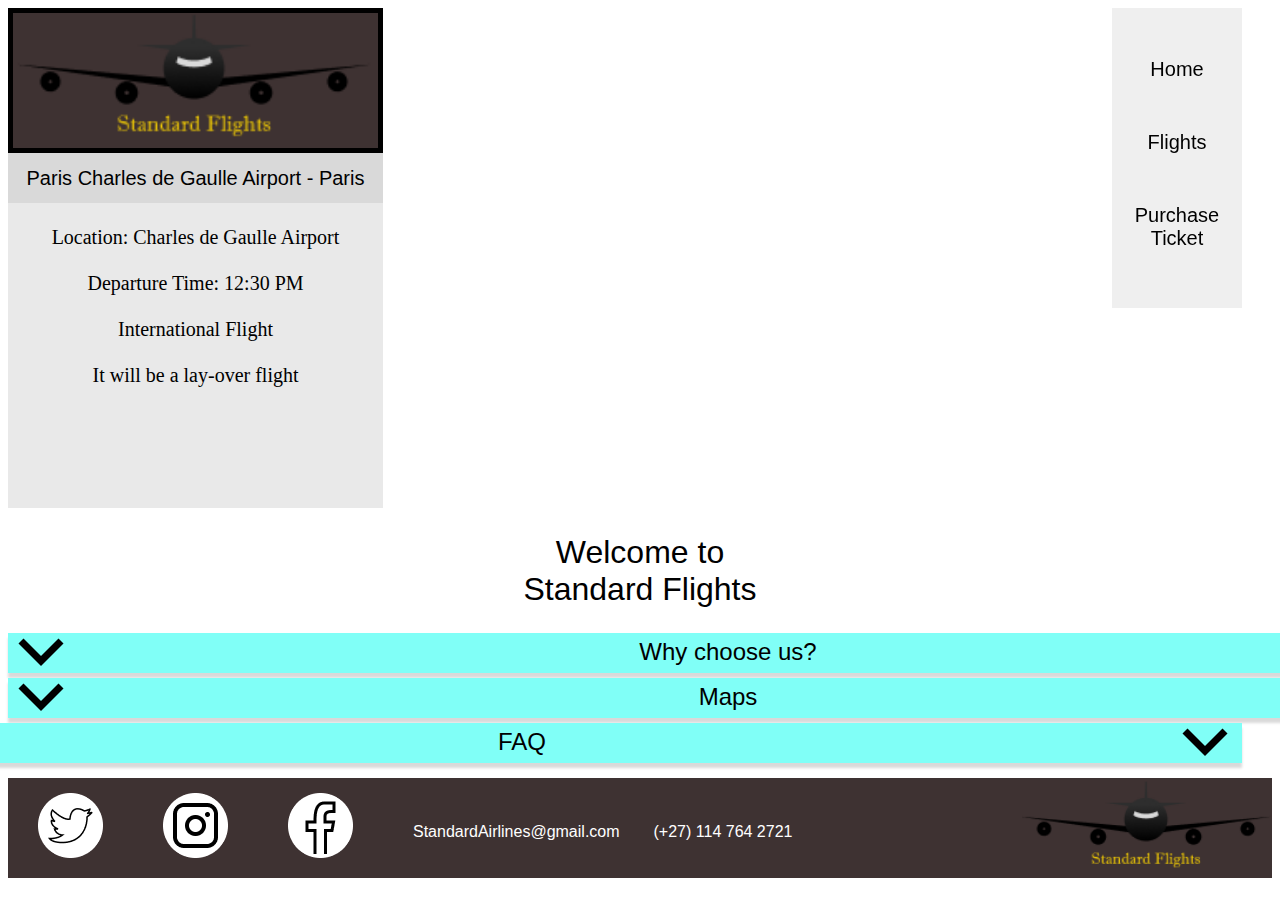
<file: VanWykNico_221179_DV100_final/pages/index.html>
<!DOCTYPE html>
<html lang="en">

<head>

    <meta charset="UTF-8">
    <meta http-equiv="X-UA-Compatible" content="IE=edge">
    <meta name="viewport" content="width=device-width, initial-scale=1.0">
    <title></title>

    <link rel="stylesheet" href="../css/main.css">

    <script src="https://ajax.googleapis.com/ajax/libs/jquery/3.6.0/jquery.min.js"></script>
    <script src="../js/index.js"></script>

    <meta Author: Nico van Wyk>
    <meta Subject: Interactive Development 100>
    <meta Final Project Files>

</head>

<body>

    <!--Sidebar navigation panel-->
    <div class="nav_panel">

        <a href="index.html" class="poppins font_20">Home</a>
        <br>
        <a href="flights.html" class="poppins font_20">Flights</a>
        <br>
        <a href="checkout.html" class="poppins font_20">Purchase <br> Ticket</a>

    </div>

    <!--Header/hero image carousel-->
    <div id="header_group">

        <div id="info" class="left">

            <!--Logo-->
            <div id="logo"></div>

            <!--Carousel image information-->
            <div id="title" class="poppins font_20">Image Name</div>

            <div id="image_info" class="ibarra font_20">

                Lorem, ipsum dolor sit amet consectetur adipisicing elit. Pariatur debitis beatae sed
                quis placeat similique veritatis, a praesentium corporis eaque vel ex saepe voluptates totam suscipit
                explicabo et repudiandae! Porro. Lorem ipsum dolor sit amet consectetur adipisicing elit. Quidem sequi,
                eius obcaecati impedit ducimus, dolorum illo, perferendis culpa velit cupiditate fugiat expedita tempore
                sapiente necessitatibus voluptatum fuga cum nihil eveniet.

            </div>

        </div>

    </div>


    <!--Welcome message-->
    <div id="welcome_message" class="poppins font_32"> Standard Flights </div>


    <!--First accordion - why choose us?-->
    <div class="accordion poppins font_24" id="acc1">

        <!--Left dropdown image-->
        <div class="dropdown_image1 left">

            <img src="../assets/Other/AccordianSymbol.png" class="dd_img_js">

        </div>

        <!--Title-->
        <div class="accordion_title left"> Why choose us? </div>

        <!--Right dropdown image-->
        <div class="dropdown_image2 left">

            <img src="../assets/Other/AccordianSymbol.png" class="dd_img_js">

        </div>

    </div>

    <!--Text accompanying the accordion-->
    <div class="accordion_text ibarra font_20" id="acc1_text">
        We set the standard for all airlines, and give the best deals on tickets both national and
        international. We have planes that fly to almost every major, and sometimes non-major, airport with the
        best safety guarantee in the business.
    </div>


    <!--Second accordion - Maps-->
    <div class="accordion poppins font_24" id="acc2">

        <!--Left dropdown image-->
        <div class="dropdown_image1 left">

            <img src="../assets/Other/AccordianSymbol.png" class="dd_img_js">

        </div>

        <!--Title-->
        <div class="accordion_title left"> Maps </div>

        <!--Right dropdown image-->
        <div class="dropdown_image2 left">

            <img src="../assets/Other/AccordianSymbol.png" class="dd_img_js">

        </div>

    </div>

    <!--Maps accompanying the accordion-->
    <div class="accordion_maps ibarra font_20" id="acc2_text">

        <div class="map_text ibarra font_24 left" style="margin-left: 25px;">

            King Shaka International Airport <br> Durban

            <div id="map1">

                <iframe
                    src="https://www.google.com/maps/embed?pb=!1m18!1m12!1m3!1d3468.783524542954!2d31.114698415104968!3d-29.609978582042377!2m3!1f0!2f0!3f0!3m2!1i1024!2i768!4f13.1!3m3!1m2!1s0x1ef7105eabc626d5%3A0xe906bb08e0c13d33!2sKing%20Shaka%20International%20Airport!5e0!3m2!1sen!2sza!4v1659443219022!5m2!1sen!2sza"
                    width="400" height="400" style="border:0;" allowfullscreen="" loading="lazy"
                    referrerpolicy="no-referrer-when-downgrade"></iframe>

            </div>

        </div>

        <div class="map_text ibarra font_24 left">

            O.R. Tambo <br> Johannesburg

            <div id="map2">
                <iframe
                    src="https://www.google.com/maps/embed?pb=!1m18!1m12!1m3!1d14327.370742352652!2d28.22423689493184!3d-26.136671813274265!2m3!1f0!2f0!3f0!3m2!1i1024!2i768!4f13.1!3m3!1m2!1s0x1e95143805a229c3%3A0xb3bf1c40792821d6!2sO.R.%20Tambo%20International%20Airport!5e0!3m2!1sen!2sza!4v1659443309807!5m2!1sen!2sza"
                    width="400" height="400" style="border:0;" allowfullscreen="" loading="lazy"
                    referrerpolicy="no-referrer-when-downgrade"></iframe>
            </div>

        </div>

        <div class="map_text ibarra font_24 left" style="margin-right: 0px;">

            Cape Town International Airport <br> Cape Town

            <div id="map3">
                <iframe
                    src="https://www.google.com/maps/embed?pb=!1m18!1m12!1m3!1d3308.8201067079426!2d18.599896414564288!3d-33.97146298062805!2m3!1f0!2f0!3f0!3m2!1i1024!2i768!4f13.1!3m3!1m2!1s0x1dcc4542f7400bbd%3A0x40487579e3cf5e90!2sCape%20Town%20International%20Airport!5e0!3m2!1sen!2sza!4v1659443352800!5m2!1sen!2sza"
                    width="400" height="400" style="border:0;" allowfullscreen="" loading="lazy"
                    referrerpolicy="no-referrer-when-downgrade"></iframe>
            </div>

        </div>

    </div>

    <!--Third accordion - FAQ-->
    <div class="accordion poppins font_24 right" id="acc3">

        <!--Left dropdown image-->
        <div class="dropdown_image1 left">

            <img src="../assets/Other/AccordianSymbol.png" class="dd_img_js">

        </div>

        <!--Title-->
        <div class="accordion_title left"> FAQ </div>

        <!--Right dropdown image-->
        <div class="dropdown_image2 left">

            <img src="../assets/Other/AccordianSymbol.png" class="dd_img_js">

        </div>

    </div>

    <!--FAQ questions-->
    <div class="accordion_text" id="acc3_text">

        <p class="poppins font_22" style="margin-bottom: 5px;"><u><b>Where can you find us?</b></u></p>
        <p class="ibarra font_20"> King Shaka International Airport - Durban</p>
        <p class="ibarra font_20"> O.R. Tambo - Johannesburg</p>
        <p class="ibarra font_20"> Cape Town International Airport - Cape Town</p>

        <br>
        <p class="poppins font_22" style="margin-bottom: 5px;"><u><b>How do I buy a ticket?</b></u></p>
        <p class="ibarra font_20"> Go to the flights page</p>
        <p class="ibarra font_20"> Click on the flight you wish to purchase</p>
        <p class="ibarra font_20"> Go to the Purchase Ticket page</p>
        <p class="ibarra font_20"> Click on the button to purchase all</p>

        <br>
        <p class="poppins font_22" style="margin-bottom: 5px;"><u><b>How long after an order can I cancel a
                    ticket?</b></u></p>
        <p class="ibarra font_20"> You can cancel a ticket at any time, however you cannot claim a refund if you cancel
            the ticket within 2 days of the flight</p>

    </div>

    <!--Footer-->
    <div class="footer poppins font_16">

        <img src="../assets/Social/Twitter.png" class="footer_icon left twitter_js">
        <img src="../assets/Social/Instagram.png" class="footer_icon left insta_js">
        <img src="../assets/Social/Facebok.png" class="footer_icon left facebook_js">

        <p class="footer_text left">StandardAirlines@gmail.com</p>
        <p class="footer_text left">(+27) 114 764 2721</p>

        <div class="footer_logo right"></div>

    </div>

</body>
</file>
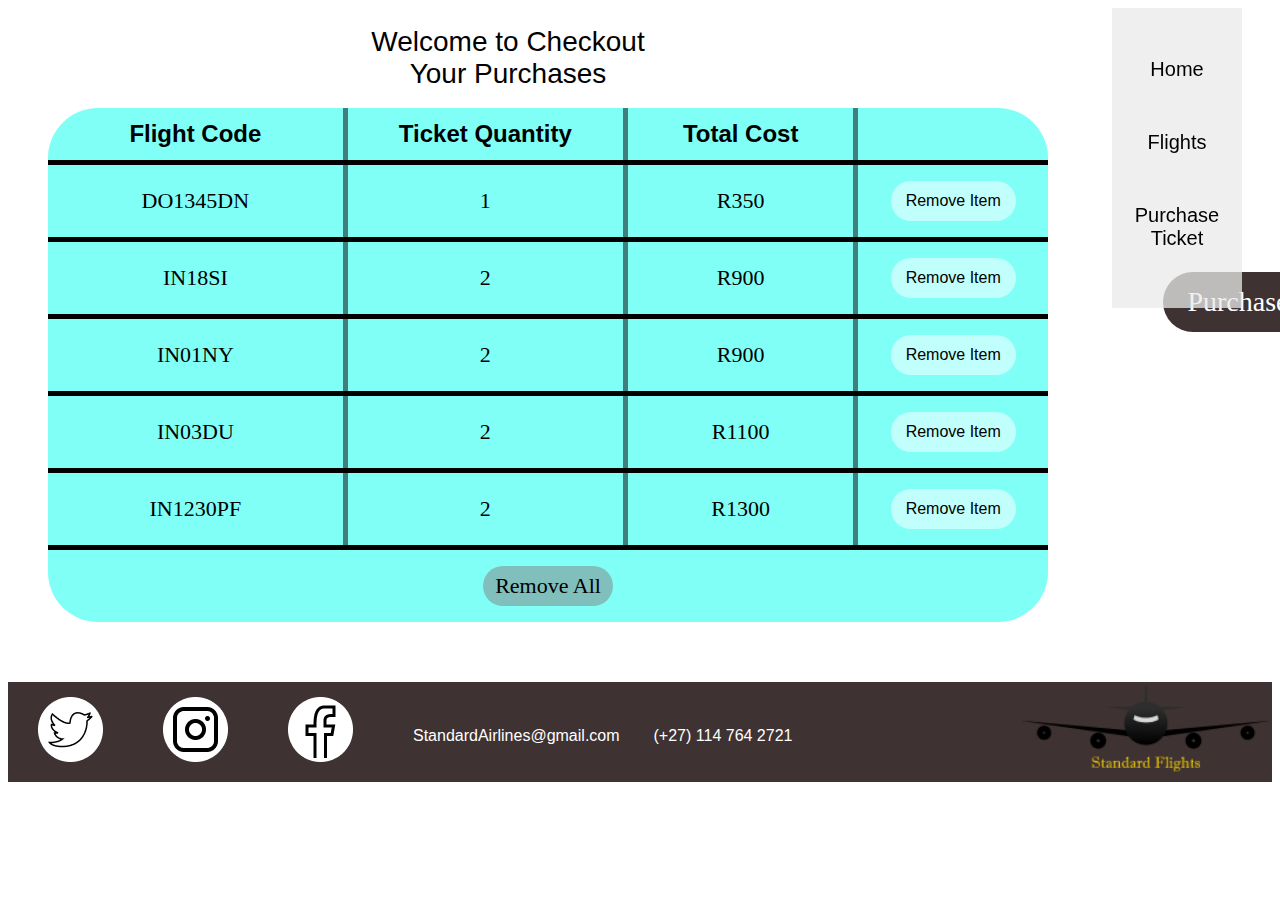
<file: VanWykNico_221179_DV100_final/pages/checkout.html>
<!DOCTYPE html>
<html lang="en">

<head>

    <meta charset="UTF-8">
    <meta http-equiv="X-UA-Compatible" content="IE=edge">
    <meta name="viewport" content="width=device-width, initial-scale=1.0">
    <title></title>

    <link rel="stylesheet" href="../css/main.css">

    <script src="https://ajax.googleapis.com/ajax/libs/jquery/3.6.0/jquery.min.js"></script>
    <script src="../js/index.js"></script>

    <meta Author: Nico van Wyk>
    <meta Subject: Interactive Development 100>
    <meta Final Project Files>

</head>

<body>

    <!--Sidebar navigation panel-->
    <div class="nav_panel">

        <a href="index.html" class="poppins font_20">Home</a>
        <br>
        <a href="flights.html" class="poppins font_20">Flights</a>
        <br>
        <a href="checkout.html" class="poppins font_20">Purchase <br> Ticket</a>

    </div>

    <!--Welcome message-->
    <div id="intro_checkout" class="poppins font_28"> Welcome to Checkout <br> Your Purchases </div>

    <!--Checkout table-->

    <table id="checkout_table">

        <tr>
            <th id="top_left_table" class="right_border_light poppins font_24">Flight Code</th>
            <th class="top_table right_border_light poppins font_24">Ticket Quantity</th>
            <th class="top_table right_border_light poppins font_24">Total Cost</th>
            <th id="top_right_table" class="poppins font_24"></th>
        </tr>

        <tr>
            <td id="flight_code1" class="left_table td_row1 right_border_light ibarra font_22"></td>
            <td id="ticket_amnt1" class="td_row2 right_border_light ibarra font_22"></td>
            <td id="total_amnt1" class="td_row3 right_border_light ibarra font_22"></td>
            <td class="right_table td_row4"> <button id="btn_1" class="checkout_btn poppins font_16" type="button">
                    Remove Item
                </button> </td>
        </tr>

        <tr>
            <td id="flight_code2" class="left_table td_row1 right_border_light ibarra font_22"></td>
            <td id="ticket_amnt2" class="td_row2 right_border_light ibarra font_22"></td>
            <td id="total_amnt2" class="td_row3 right_border_light ibarra font_22"></td>
            <td class="right_table td_row4"> <button id="btn_2" class="checkout_btn poppins font_16" type="button">
                    Remove Item
                </button> </td>
        </tr>

        <tr>
            <td id="flight_code3" class="left_table td_row1 right_border_light ibarra font_22"></td>
            <td id="ticket_amnt3" class="td_row2 right_border_light ibarra font_22"></td>
            <td id="total_amnt3" class="td_row3 right_border_light ibarra font_22"></td>
            <td class="right_table td_row4"> <button id="btn_3" class="checkout_btn poppins font_16" type="button">
                    Remove Item
                </button> </td>
        </tr>

        <tr>
            <td id="flight_code4" class="left_table td_row1 right_border_light ibarra font_22"></td>
            <td id="ticket_amnt4" class="td_row2 right_border_light ibarra font_22"></td>
            <td id="total_amnt4" class="td_row3 right_border_light ibarra font_22"></td>
            <td class="right_table td_row4"> <button id="btn_4" class="checkout_btn poppins font_16" type="button">
                    Remove Item
                </button> </td>
        </tr>

        <tr>
            <td id="flight_code5" class="left_table td_row1 right_border_light ibarra font_22"></td>
            <td id="ticket_amnt5" class="td_row2 right_border_light ibarra font_22"></td>
            <td id="total_amnt5" class="td_row3 right_border_light ibarra font_22"></td>
            <td class="right_table td_row4"> <button id="btn_5" class="checkout_btn poppins font_16" type="button">
                    Remove Item
                </button> </td>
        </tr>

        <tr>
            <td class="left_table right_table bottom_table" colspan="4"> <button id="btn_all"
                    class="checkout_all_btn ibarra font_22" type="button">Remove All</button></td>
        </tr>

    </table>

    <button id="btn_purchase" class="ibarra font_28" type="button"> Purchase </button>

    <!--Footer-->
    <div class="footer poppins font_16">

        <img src="../assets/Social/Twitter.png" class="footer_icon left twitter_js">
        <img src="../assets/Social/Instagram.png" class="footer_icon left insta_js">
        <img src="../assets/Social/Facebok.png" class="footer_icon left facebook_js">

        <p class="footer_text left">StandardAirlines@gmail.com</p>
        <p class="footer_text left">(+27) 114 764 2721</p>

        <div class="footer_logo right"></div>

    </div>

</body>
</file>
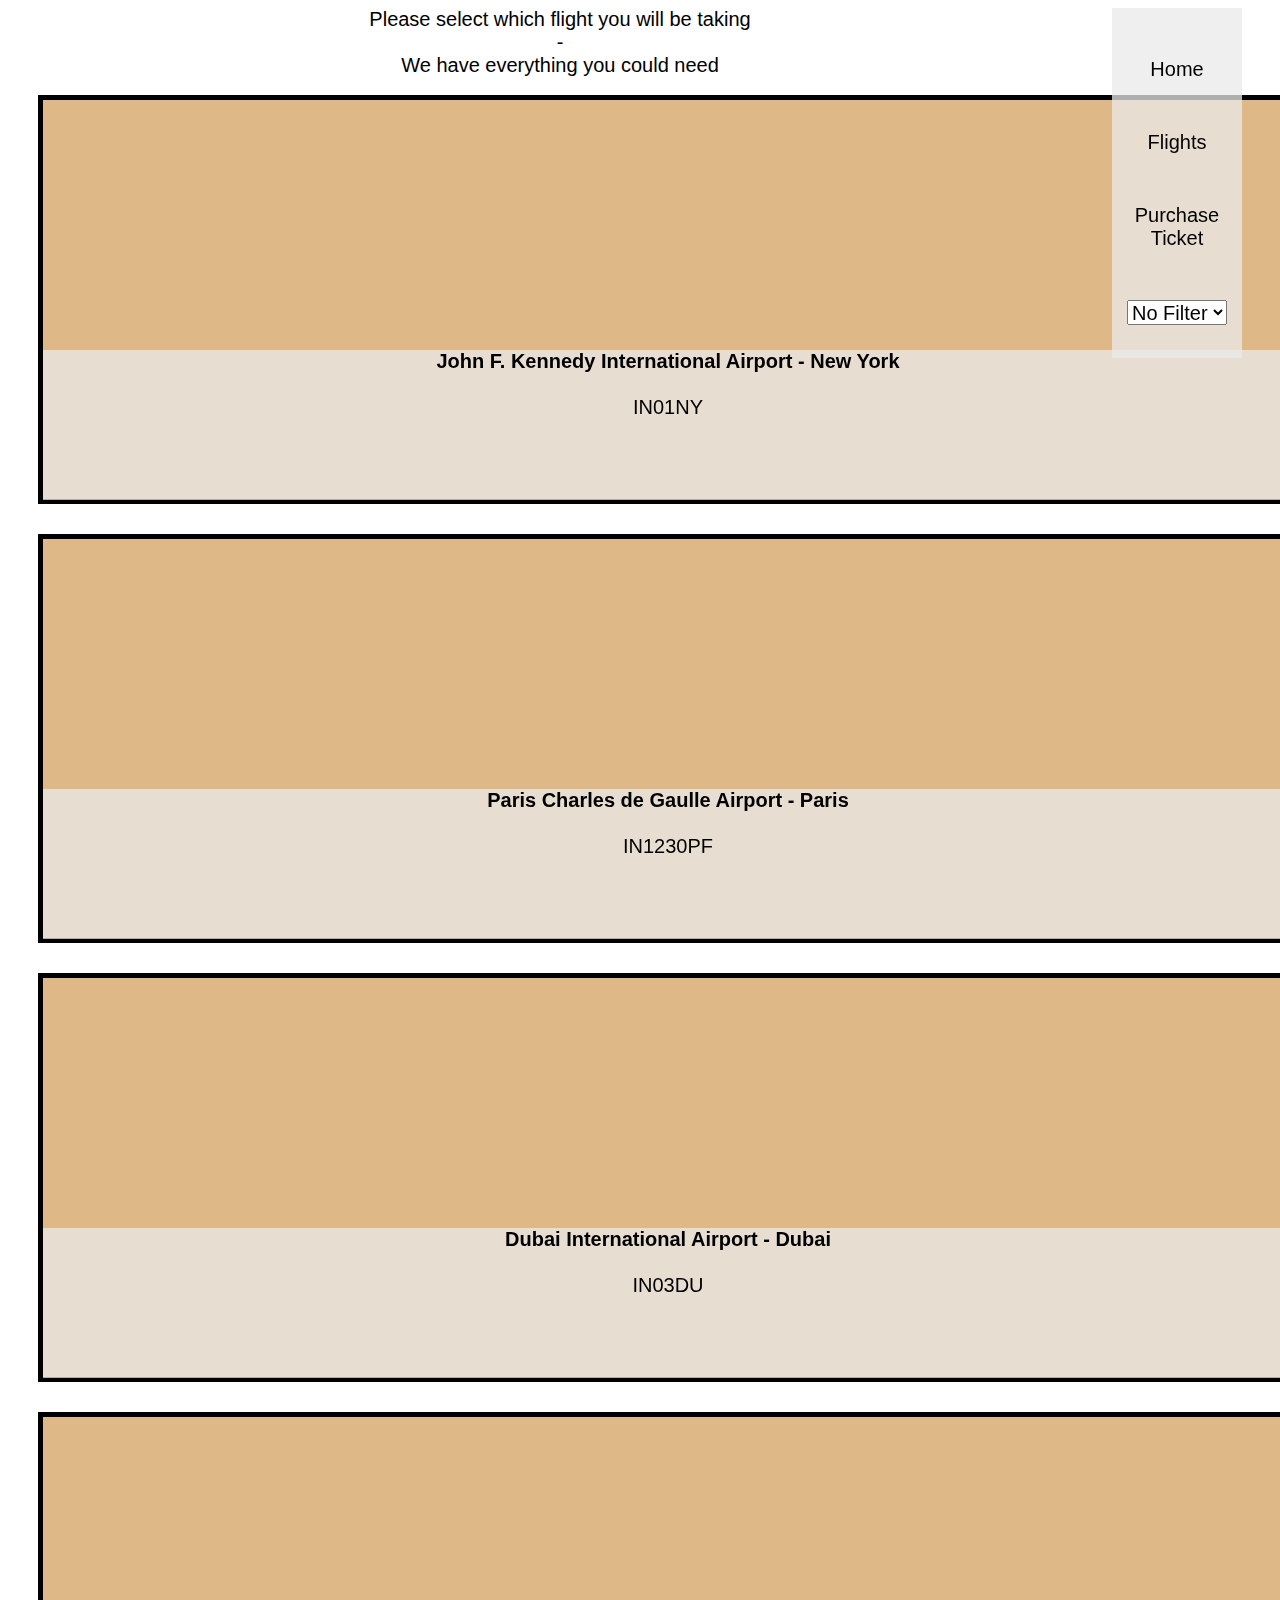
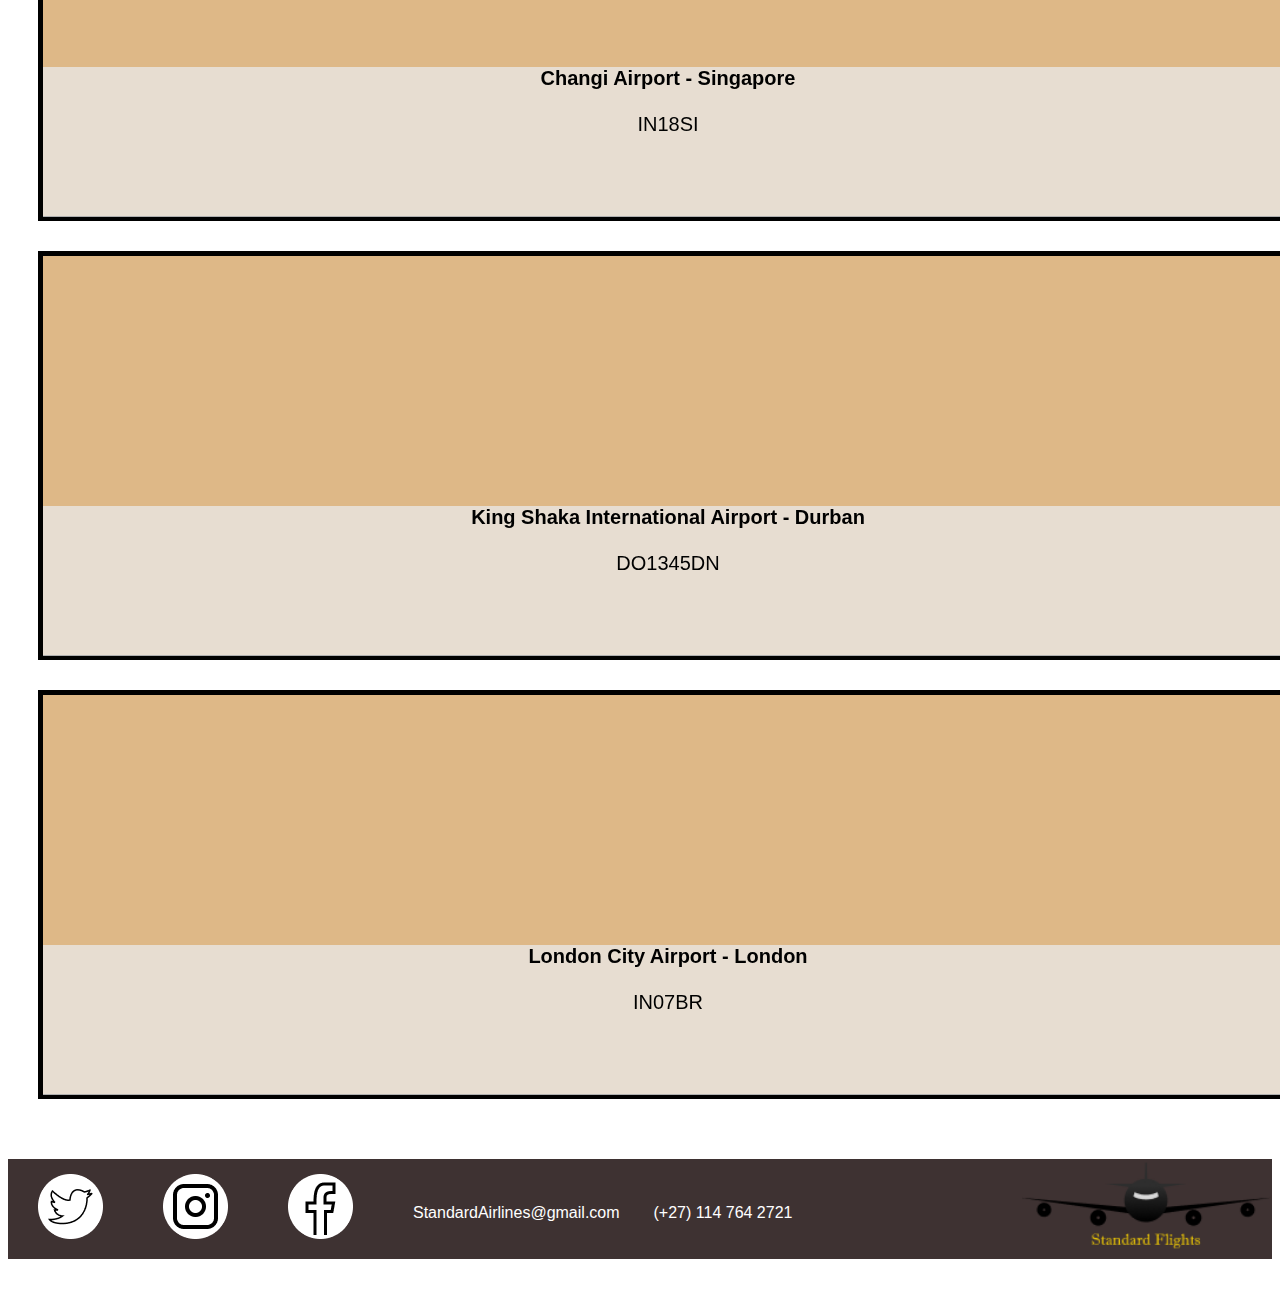
<file: VanWykNico_221179_DV100_final/pages/flights.html>
<!DOCTYPE html>
<html lang="en">

<head>

    <meta charset="UTF-8">
    <meta http-equiv="X-UA-Compatible" content="IE=edge">
    <meta name="viewport" content="width=device-width, initial-scale=1.0">
    <title></title>

    <link rel="stylesheet" href="../css/main.css">

    <script src="https://ajax.googleapis.com/ajax/libs/jquery/3.6.0/jquery.min.js"></script>
    <script src="../js/index.js"></script>

    <meta Author: Nico van Wyk>
    <meta Subject: Interactive Development 100>
    <meta Final Project Files>

</head>

<body>

    <!--Sidebar navigation panel-->
    <div class="nav_panel_flights">

        <a href="index.html" class="poppins font_20">Home</a>
        <br>
        <a href="flights.html" class="poppins font_20">Flights</a>
        <br>
        <a href="checkout.html" class="poppins font_20">Purchase <br> Ticket</a>

        <select name="filter" id="filter" class="poppins font_20">

            <option value="0">No Filter</option>
            <option value="1">International Flights</option>
            <option value="2">Domestic Flights</option>
            <option value="3">Direct Flights</option>
            <option value="4">Lay-Over Flights</option>
            <option value="5">Flights to Durban</option>
            <option value="6">Red Eye Flights</option>

        </select>

    </div>

    <!--Intro message-->

    <div id="flights_intro" class="poppins font_20">Please select which flight you will be taking <br> - <br> We have
        everything you could need
    </div>

    <br>

    <!--Tickets-->
    <!--Ticket 1-->
    <div class="ticket_card" id="card_img1">

        <div class="ticket_info poppins font_20" id="img1_info">

            <b> John F. Kennedy International Airport - New York </b>

            <br>
            <br>

            Lorem ipsum dolor sit, amet consectetur adipisicing elit. Iure architecto necessitatibus deserunt asperiores
            quaerat dolores omnis voluptate quam odit officia consectetur labore doloribus voluptas, fugiat magni quia,
            temporibus beatae quo? Lorem ipsum dolor sit amet consectetur, adipisicing elit. Id, ipsam eaque sit,
            debitis hic illo modi exercitationem ipsum sequi molestiae quibusdam alias? Perspiciatis, corrupti quia
            officia in iste optio dolorum.

        </div>

        <div class="poppins font_20" id="new_ticket1"></div>

    </div>

    <button id="flights_btn_1" class='flights_btn poppins font_16' type='button'> Purchase Ticket </button>

    <!--Ticket 2-->
    <div class="ticket_card" id="card_img2">

        <div class="ticket_info poppins font_20" id="img2_info">

            <b> Paris Charles de Gaulle Airport - Paris </b>

            <br>
            <br>

            Lorem ipsum dolor sit, amet consectetur adipisicing elit. Iure architecto necessitatibus deserunt asperiores
            quaerat dolores omnis voluptate quam odit officia consectetur labore doloribus voluptas, fugiat magni quia,
            temporibus beatae quo? Lorem ipsum dolor sit amet consectetur, adipisicing elit. Id, ipsam eaque sit,
            debitis hic illo modi exercitationem ipsum sequi molestiae quibusdam alias? Perspiciatis, corrupti quia
            officia in iste optio dolorum.

        </div>

        <div class="poppins font_20" id="new_ticket2"></div>

    </div>

    <button id="flights_btn_2" class='flights_btn poppins font_16' type='button'> Purchase Ticket </button>

    <!--Ticket 3-->
    <div class="ticket_card" id="card_img3">

        <div class="ticket_info poppins font_20" id="img3_info">

            <b> Dubai International Airport - Dubai </b>

            <br>
            <br>

            Lorem ipsum dolor sit, amet consectetur adipisicing elit. Iure architecto necessitatibus deserunt asperiores
            quaerat dolores omnis voluptate quam odit officia consectetur labore doloribus voluptas, fugiat magni quia,
            temporibus beatae quo? Lorem ipsum dolor sit amet consectetur, adipisicing elit. Id, ipsam eaque sit,
            debitis hic illo modi exercitationem ipsum sequi molestiae quibusdam alias? Perspiciatis, corrupti quia
            officia in iste optio dolorum.

        </div>

        <div class="poppins font_20" id="new_ticket3"></div>

    </div>

    <button id="flights_btn_3" class='flights_btn poppins font_16' type='button'> Purchase Ticket </button>

    <!--Ticket 4-->
    <div class="ticket_card" id="card_img4">

        <div class="ticket_info poppins font_20" id="img4_info">

            <b> Changi Airport - Singapore </b>

            <br>
            <br>

            Lorem ipsum dolor sit, amet consectetur adipisicing elit. Iure architecto necessitatibus deserunt asperiores
            quaerat dolores omnis voluptate quam odit officia consectetur labore doloribus voluptas, fugiat magni quia,
            temporibus beatae quo? Lorem ipsum dolor sit amet consectetur, adipisicing elit. Id, ipsam eaque sit,
            debitis hic illo modi exercitationem ipsum sequi molestiae quibusdam alias? Perspiciatis, corrupti quia
            officia in iste optio dolorum.

        </div>

        <div class="poppins font_20" id="new_ticket4"></div>

    </div>

    <button id="flights_btn_4" class='flights_btn poppins font_16' type='button'> Purchase Ticket </button>

    <!--Ticket 5-->
    <div class="ticket_card" id="card_img5">

        <div class="ticket_info poppins font_20" id="img5_info">

            <b> King Shaka International Airport - Durban </b>

            <br>
            <br>

            Lorem ipsum dolor sit, amet consectetur adipisicing elit. Iure architecto necessitatibus deserunt asperiores
            quaerat dolores omnis voluptate quam odit officia consectetur labore doloribus voluptas, fugiat magni quia,
            temporibus beatae quo? Lorem ipsum dolor sit amet consectetur, adipisicing elit. Id, ipsam eaque sit,
            debitis hic illo modi exercitationem ipsum sequi molestiae quibusdam alias? Perspiciatis, corrupti quia
            officia in iste optio dolorum.

        </div>

        <div class="poppins font_20" id="new_ticket5"></div>

    </div>

    <button id="flights_btn_5" class='flights_btn poppins font_16' type='button'> Purchase Ticket </button>

    <!--Ticket 6-->
    <div class="ticket_card" id="card_img6">

        <div class="ticket_info poppins font_20" id="img6_info">

            <b> London City Airport - London </b>

            <br>
            <br>

            Lorem ipsum dolor sit, amet consectetur adipisicing elit. Iure architecto necessitatibus deserunt asperiores
            quaerat dolores omnis voluptate quam odit officia consectetur labore doloribus voluptas, fugiat magni quia,
            temporibus beatae quo? Lorem ipsum dolor sit amet consectetur, adipisicing elit. Id, ipsam eaque sit,
            debitis hic illo modi exercitationem ipsum sequi molestiae quibusdam alias? Perspiciatis, corrupti quia
            officia in iste optio dolorum.

        </div>

        <div class="poppins font_20" id="new_ticket6"></div>

    </div>

    <button id="flights_btn_6" class='flights_btn poppins font_16' type='button'> Purchase Ticket </button>


    <!--Footer-->
    <div class="footer poppins font_16">

        <img src="../assets/Social/Twitter.png" class="footer_icon left twitter_js">
        <img src="../assets/Social/Instagram.png" class="footer_icon left insta_js">
        <img src="../assets/Social/Facebok.png" class="footer_icon left facebook_js">

        <p class="footer_text left">StandardAirlines@gmail.com</p>
        <p class="footer_text left">(+27) 114 764 2721</p>

        <div class="footer_logo right"></div>

    </div>

</body>
</file>
<file: VanWykNico_221179_DV100_final/css/main.css>
/*1. Fonts*/

/*1.1 --Primary Font*/

.poppins {
    font-family: 'Poppins', sans-serif;
    src: url("../assets/Fonts/Poppins/Poppins-Black.ttf");
}

/*1.2 --Secondary Font*/

.ibarra {
    font-family: 'Ibarra Real Nova', serif;
    src: url("../assets/Fonts/Ibarra_Real_Nova/IbarraRealNova-VariableFont_wght.ttf");
}

/*1.3 --Font sizes*/

.font_16 {
    font-size: 16px;
}

.font_20 {
    font-size: 20px;
}

.font_22 {
    font-size: 22px;
}

.font_24 {
    font-size: 24px;
}

.font_28 {
    font-size: 28px;
}

.font_32 {
    font-size: 32px;
}


/*2. Default tag styling*/

a {
    display: inline-block;
    margin-top: 50px;

    text-decoration: none;

    color: black;

    transition: 0.3s ease;
}

a:hover {
    text-decoration: underline;

    color: #80FFF7;
}

p {
    margin: 0px;
}


/*3. Home page styling*/

.left {
    float: left;
}

.right {
    float: right;
}


/*4. All pages styling*/

.nav_panel {
    height: 300px;
    width: 130px;

    float: right;
    position: sticky;
    top: 0;
    z-index: 9;

    margin-right: 30px;

    text-align: center;

    background-color: rgba(233, 233, 233, 0.75);
}

.nav_panel_flights {
    height: 350px;
    width: 130px;

    float: right;
    position: sticky;
    top: 0;
    z-index: 9;

    margin-right: 30px;

    text-align: center;

    background-color: rgba(233, 233, 233, 0.75);
}

#filter {
    height: 25px;
    width: 100px;

    margin-top: 50px;
}

.footer {
    height: 100px;
    width: 100% - 30px;

    padding-left: 30px;

    margin-top: 60px;

    background-color: #3E3232;
}

.footer_icon {
    height: 65px;
    width: 65px;

    margin-right: 60px;
    margin-top: 15px;
}

.footer_icon:hover {
    cursor: pointer;
}

.footer_text {
    height: 100px;
    width: 200px;

    text-align: center;

    color: white;

    margin-top: 45px;
    margin-right: 10px;
}

.footer_logo {
    height: 100px;
    width: 250px;

    background-image: url("../assets/Logo/AirlineLogo.png");
    background-repeat: no-repeat;
    background-position: center;
    background-size: cover;

    transition: 1s ease;
}


/*5. Home page styling*/

#header_group {
    /*Contains the image, image info and logo*/
    height: 500px;
    width: 1440px;

    margin: auto;

    background-image: url("https://i.pinimg.com/564x/6e/4b/2f/6e4b2ff9a94ba0895f6bc8db86b85aa2.jpg");
    background-repeat: no-repeat;
    background-position: center;
    background-size: cover;

    transition: 1s ease;
}

#info {
    height: 500px;
    width: 375px;
}

#logo {
    height: 135px;
    width: 365px;

    background-image: url("../assets/Logo/AirlineLogo.png");
    background-repeat: no-repeat;
    background-position: center;
    background-size: cover;

    border: 5px solid black;

    transition: 1s ease;
}

#title {
    /*Title of the image info*/
    height: 50px;
    width: 375px;

    background-color: #D9D9D9;

    text-align: center;
    display: table-cell;
    vertical-align: middle;
}

#image_info {
    height: 305px;
    width: 369px;

    background-color: #E9E9E9;

    padding-left: 3px;
    padding-right: 3px;

    text-align: center;
}

#welcome_message {
    /*Welcome message that will change on load*/
    height: 125px;
    width: 1520px;

    text-align: center;
    display: table-cell;
    vertical-align: middle;
}

.accordion {
    /*Accordion for Why Choose Us and FAQ*/
    height: 40px;
    width: 1440px;

    margin: auto;
    margin-right: 30px;

    text-align: center;

    margin-bottom: 5px;

    background-color: #80FFF7;

    box-shadow: 0px 5px 2.5px rgba(0, 0, 0, 0.15);
}

.accordion_title {
    /*Title within accordion*/
    height: 40px;
    width: 1340px;

    padding-top: 5px;
}

.dropdown_image1 {
    /*Arrow 1*/
    height: 20px;
    width: 40px;

    padding-top: 5px;
    padding-left: 10px;
}

.dropdown_image2 {
    /*Arrow 2*/
    height: 20px;
    width: 40px;

    padding-top: 5px;
    margin-left: -10px;
}

.dd_img_js {
    /*Flips the scale of the arrow within js to make it look up or down*/
    transform: scaleY(-1);
}

.accordion_text {
    /*Contains the text within Why Choose Us and FAQ*/
    height: auto;
    width: 650px;

    text-align: center;

    margin-left: 425px;
    margin-bottom: 5px;

    padding-top: 15px;
    padding-bottom: 15px;

}

.accordion_maps {
    /*Contains the maps*/
    height: 500px;
    width: 1440px;

    margin-left: 50px;
    margin-bottom: 5px;

    padding-top: 15px;
    padding-bottom: 15px;
}

#map1 {
    height: 400px;
    width: 400px;

    border: 5px solid black;
}

#map2 {
    height: 400px;
    width: 400px;

    border: 5px solid black;
}

#map3 {
    height: 400px;
    width: 400px;

    border: 5px solid black;
}

.map_text {
    /*Contains the titles above the maps*/
    text-align: center;

    height: 480px;
    width: 400px;

    margin-right: 70px;
}

#acc1_text {
    /*Will show/hide the content of each accordion*/
    display: none;
}

#acc2_text {
    /*Will show/hide the content of each accordion*/
    display: none;
}

#acc3_text {
    /*Will show/hide the content of each accordion*/
    display: none;

    text-align: center;
}


/*6.1 Flights page styling*/

#flights_intro {
    /*Intro message*/
    height: auto;
    width: 100%;

    text-align: center;
}

.ticket_card {
    /*Layout for all tickets*/
    height: 399px;
    width: 1249px;

    margin-left: 30px;
    margin-bottom: 30px;

    background-color: burlywood;

    border: 5px solid black;
}

.ticket_info {
    /*Info tag for the tickets*/
    height: 150px;
    width: 1250px;

    margin-top: 250px;
    position: absolute;

    text-align: center;

    z-index: 9;

    background-color: rgba(233, 233, 233, 0.75);
}

.flights_btn{
    height: 40px;
    width: 140px;

    background-color: #3E3232;
    color: white;

    border-width: 0px;
    border-radius: 20px;

    position: absolute;
    z-index: 11;

    margin-left: 590px;
    margin-top: -100px;

    cursor: pointer;

    display: none;
}

/*6.2 Images for the ticket cards*/

#card_img1 {
    background-image: url("https://i.pinimg.com/736x/0e/6e/a3/0e6ea3f7c2927a14ff28a9e6966d6697.jpg");
    background-repeat: no-repeat;
    background-position: center;
    background-size: cover;
}

#card_img2 {
    background-image: url("https://i.pinimg.com/564x/7a/97/07/7a9707f6a64aa0c59cbd055fcfd428d5.jpg");
    background-repeat: no-repeat;
    background-position: center;
    background-size: cover;
}

#card_img3 {
    background-image: url("https://i.pinimg.com/564x/30/09/f2/3009f2a099c768f5ad98edaf76fcfc4e.jpg");
    background-repeat: no-repeat;
    background-position: center;
    background-size: cover;
}

#card_img4 {
    background-image: url("https://i.pinimg.com/564x/53/a7/7d/53a77d20a74d9f00c76087ba49d2ae8e.jpg");
    background-repeat: no-repeat;
    background-position: center;
    background-size: cover;
}

#card_img5 {
    background-image: url("https://i.pinimg.com/564x/67/c1/da/67c1daeb210bc652f78b16d00d1ca68d.jpg");
    background-repeat: no-repeat;
    background-position: center;
    background-size: cover;
}

#card_img6 {
    background-image: url("https://i.pinimg.com/564x/9a/8c/29/9a8c29d5aa3e0765cb67c0002d1a10bf.jpg");
    background-repeat: no-repeat;
    background-position: center;
    background-size: cover;
}

/*6.3 Classes for the filter*/

.filter_hide {
    display: none;
}

/*6.4 Ticket full info*/

#new_ticket1 {
    height: 399px;
    width: 1249px;

    background-color: rgba(255, 255, 255, 0.7);

    z-index: 10;
    position: absolute;

    display: none;
    text-align: center;
}

#new_ticket2 {
    height: 399px;
    width: 1249px;

    background-color: rgba(255, 255, 255, 0.7);

    z-index: 10;
    position: absolute;

    display: none;

    text-align: center;
}

#new_ticket3 {
    height: 399px;
    width: 1249px;

    background-color: rgba(255, 255, 255, 0.7);

    z-index: 10;
    position: absolute;

    display: none;

    text-align: center;
}

#new_ticket4 {
    height: 399px;
    width: 1249px;

    background-color: rgba(255, 255, 255, 0.7);

    z-index: 10;
    position: absolute;

    display: none;

    text-align: center;
}

#new_ticket5 {
    height: 399px;
    width: 1249px;

    background-color: rgba(255, 255, 255, 0.7);

    z-index: 10;
    position: absolute;

    display: none;

    text-align: center;
}

#new_ticket6 {
    height: 399px;
    width: 1249px;

    background-color: rgba(255, 255, 255, 0.7);

    z-index: 10;
    position: absolute;

    display: none;

    text-align: center;
}


/*7.1 Checkout page styling*/

#intro_checkout {
    /*Welcome message*/
    height: 100px;
    width: 1000px;

    text-align: center;
    display: table-cell;
    vertical-align: middle;
}

#checkout_table {
    height: 350px;
    width: 1000px;

    margin-left: 40px;
}

.checkout_btn {
    height: 40px;
    width: 125px;

    background-color: rgba(255, 255, 255, 0.5);

    border-width: 0px;
    border-radius: 20px;

    cursor: pointer;
}

.checkout_all_btn {
    height: 40px;
    width: 130px;

    background-color: rgba(128, 128, 128, 0.5);

    border-width: 0px;
    border-radius: 20px;

    cursor: pointer;
}

#btn_purchase {
    height: 60px;
    width: 150px;

    margin-left: 1155px;
    margin-top: -350px;

    position: absolute;

    color: white;

    background-color: #3E3232;
    border-width: 0px;
    border-radius: 30px;

    cursor: pointer;
}

/*7.2 Table rows and columns styling*/

/*7.2.1 Table default elements*/
table {
    background-color: #80FFF7;

    border: 0px solid black;
    border-collapse: collapse;
    border-radius: 50px;
}

th {
    height: 50px;

    border: 5px solid black;
}

td {
    height: 70px;

    border: 5px solid black;

    text-align: center;
}

/*7.2.2 Removing the outer borders of the table*/
#top_left_table {
    border-left: 0px;
    border-top: 0px;
}

#top_right_table {
    border-right: 0px;
    border-top: 0px;
}

.top_table {
    border-top: 0px;
}

.left_table {
    border-left: 0px;
}

.right_table {
    border-right: 0px;
}

.bottom_table {
    border-bottom: 0px;
}

/*7.2.3 Width of table cells*/
.td_row1 {
    width: 300px;
}

.td_row2 {
    width: 280px;
}

.td_row3 {
    width: 230px;
}

.td_row4 {
    width: 190px;
}

/*7.2.4 Vertical cell borders are lighter than horizontal ones*/
.right_border_light {
    border-right: 5px solid rgba(0, 0, 0, 0.5);
}
</file>
